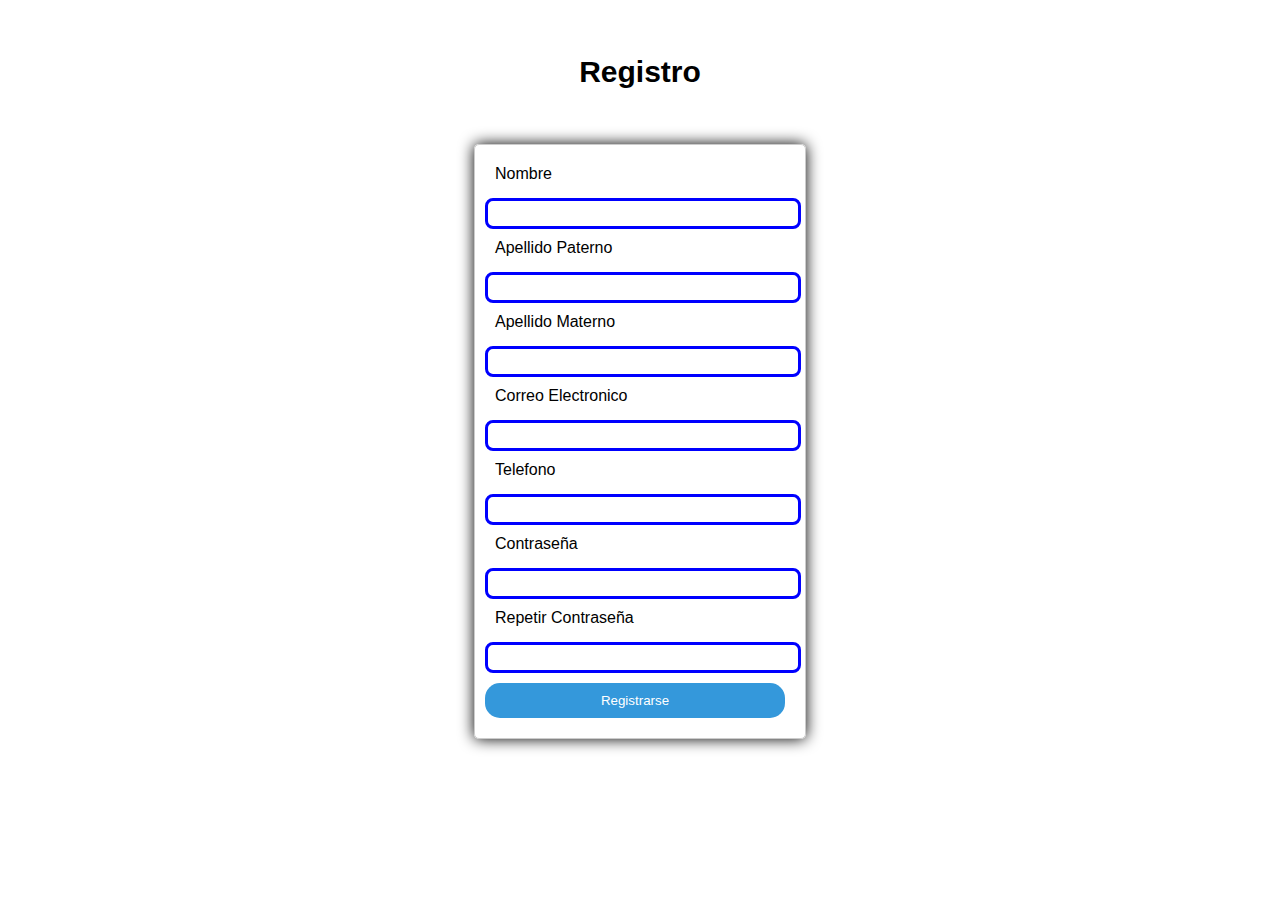
<file: index.html>
<!DOCTYPE html>
<html lang="es">

<head>
    <meta charset="UTF-8">
    <meta name="viewport" content="width=device-width, initial-scale=1.0">
    <link rel="stylesheet" href="style.css">
    <title>Iniciar sesión</title>
</head>

<body>

    <h2>Registro</h2>

    <form>
        <label for="name">Nombre</label>
        <input type="text" id="nombre" name="nombre" required>

        <label for="apellidop">Apellido Paterno</label>
        <input type="text" id="apellidop" name="apellidop" required>

        <label for="apellidom">Apellido Materno</label>
        <input type="text" id="apellidom" name="apellidom" required>

        <label for="correo">Correo Electronico</label>
        <input type="email" id="correo" name="correo" title="example@correo.com" required>

        <label for="celular">Telefono</label>
        <input type="tel" id="celular" name="celular" title="22222222222">

        <label for="contraseña">Contraseña</label>
        <input type="password" id="contraseña" name="contraseña" required>

        <label for="contraseña">Repetir Contraseña</label>
        <input type="password" id="contraseña" name="contraseña" required>

        <button type="submit">Registrarse</button>
    </form>

</body>

</html>
</file>
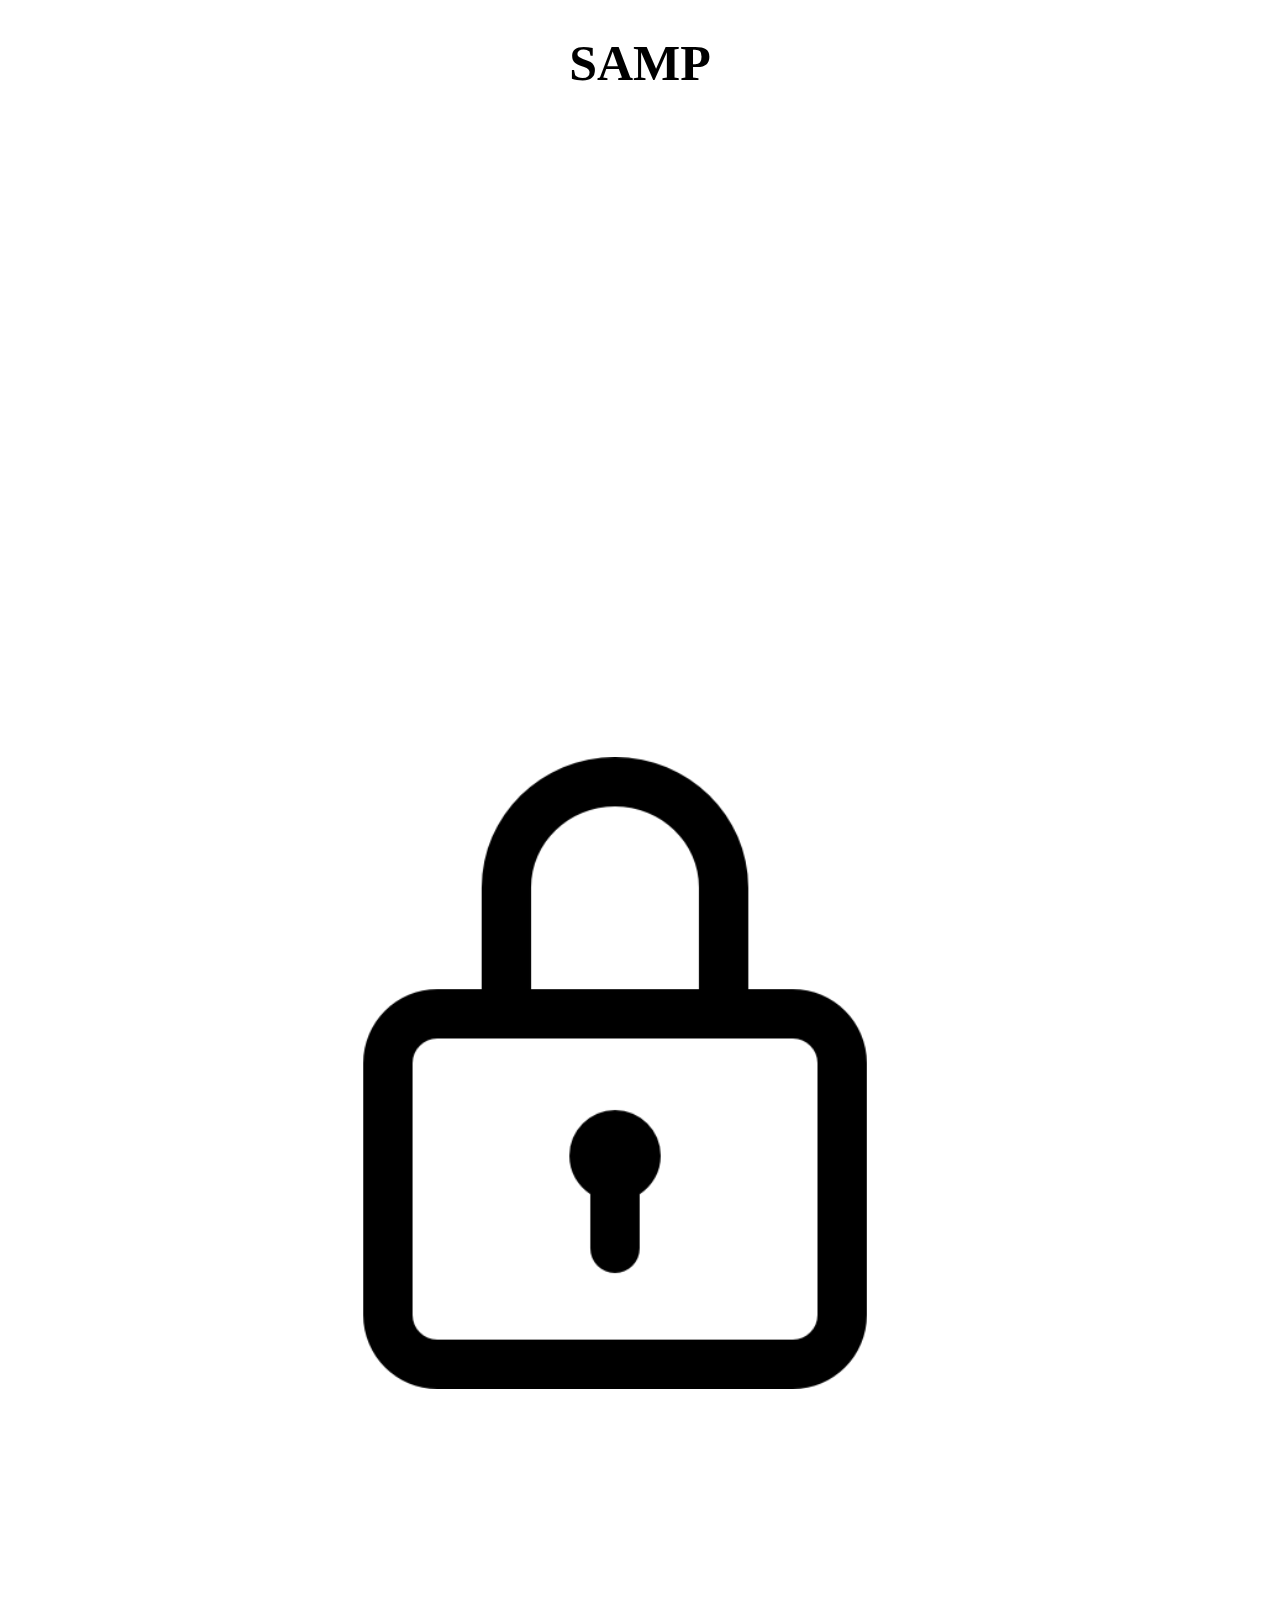
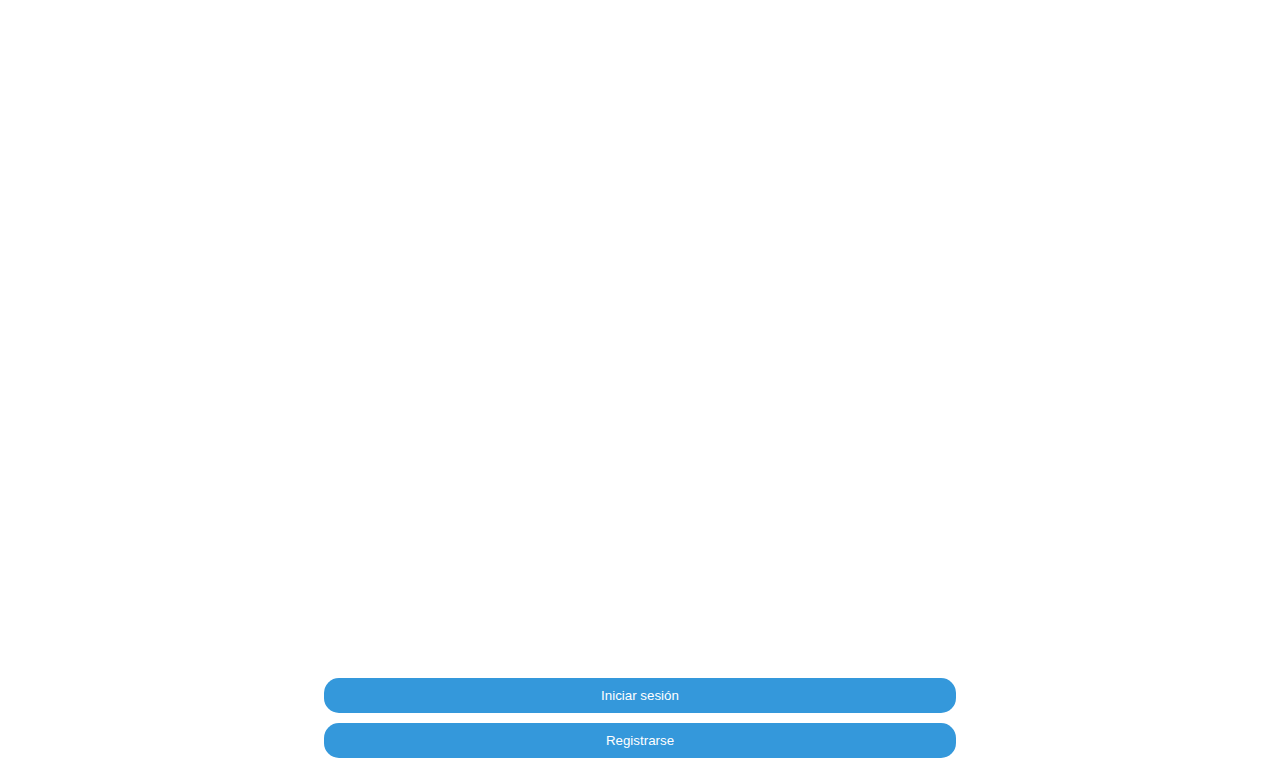
<file: inicio.html>
<!DOCTYPE html>
<html lang="es">

<head>
    <meta charset="UTF-8">
    <meta name="viewport" content="width=device-width, initial-scale=1.0">
    <link rel="stylesheet" href="home.css">
    <title>Sistema de Autenticación Multifactor Personalizado</title>
</head>

<body>
    <h1 id="titulo">SAMP</h1>
    <img src="747305.png">
</body>

<footer>
    <button class="boton" type="submit" id="inicio">Iniciar sesión</button>
    <button class="boton" type="submit" id="registro">Registrarse</button>
</footer>

</html>
</file>
<file: style.css>
body {
    font-family: Arial, sans-serif;
}

h2 {
    padding: 30px;
    text-align: center;
    font-size: 30px;
}

form {
    max-width: 300px;
    margin: 0 auto;
    padding: 20px;
    padding-left: 10px;
    border: 1px solid #ccc;
    border-radius: 5px;
    box-shadow: 0 0 15px black;
}

label {
    display: block;
    margin-bottom: 15px;
    padding-left: 10px;
}
input {
    width: 100%;
    padding: 5px;
    margin-bottom: 10px;
    border: 3px solid blue;
    border-radius: 8px;
}

#title {
    font-size: 10px;
}

button {
    display: block;
    width: 100%;
    padding: 10px;
    background-color: #3498db;
    color: white;
    border: none;
    border-radius: 15px;
    cursor: pointer;
}

button:hover {
    background-color: red;
}

@media screen and (max-width: 768px) {
    /* Estilos para dispositivos móviles y tablets */
    .container {
      width: 90%;
      padding: 10px;
    }
  }
</file>
<file: home.css>
#titulo {
    text-align: center;
    font-size: 50px;
}   

img {
    padding-left: 23%;
    padding-top: 50%;
    padding-right: 10%;
    width: 50%;
}

footer {
    text-align: center;
    padding-top: 70%;
}

.boton {
    display:inline;
    width: 50%;
    padding: 10px;
    background-color: #3498db;
    color: white;
    border: none;
    border-radius: 15px;
    cursor: pointer;
    margin-bottom: 10px;
}

@media screen and (max-width: 768px) {
    /* Estilos para dispositivos móviles y tablets */
    .container {
      width: 90%;
      padding: 10px;
    }
  }
</file>
